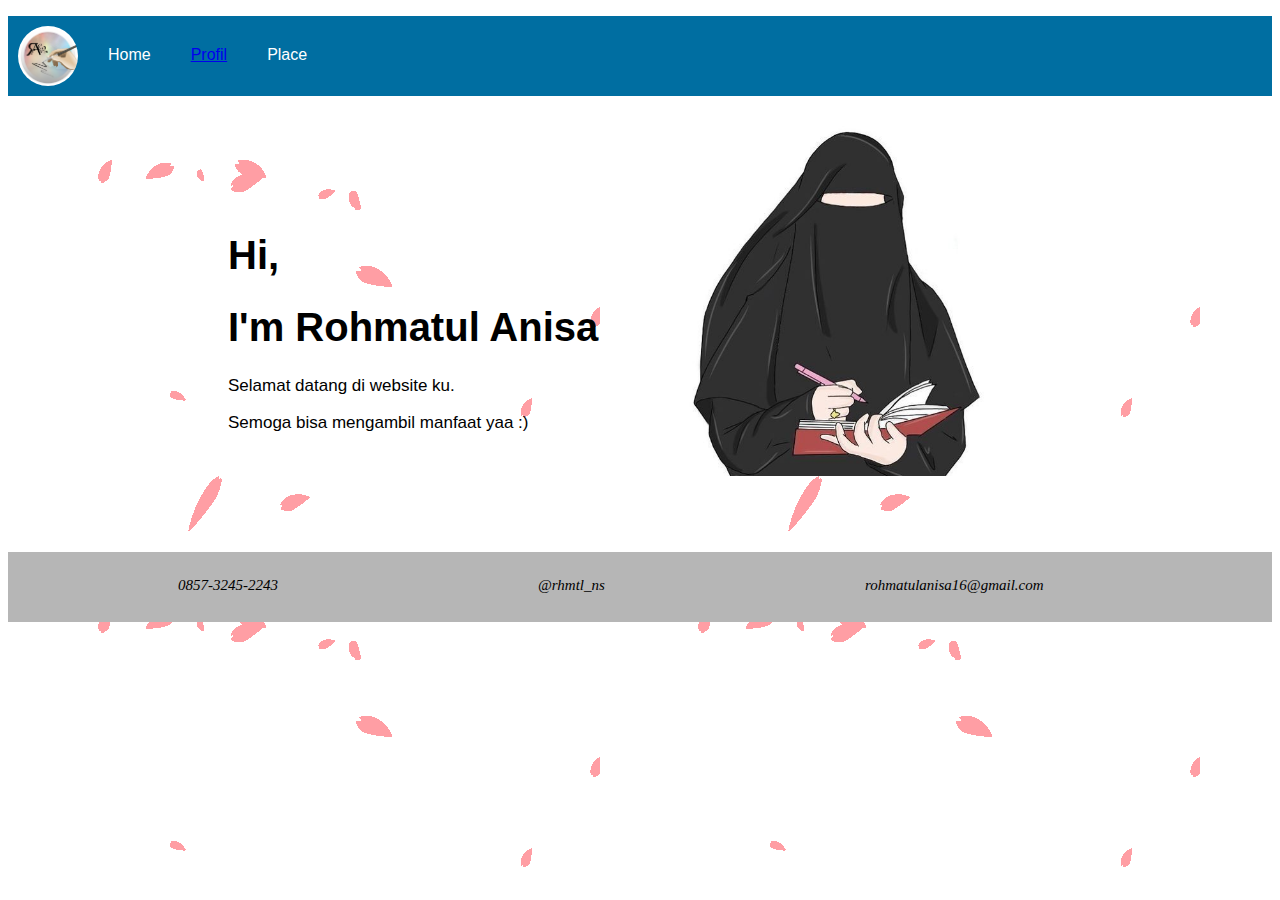
<file: index.html>
<!DOCTYPE html>
<html>
    <head>
        <meta charsheet="utf-8">
        <title>Tarim</title>
        <link rel="stylesheet" href="Style.css">
    </head>
  
    <body>
        <div class="header">
            <div class="header-logo"><img src="R.A.png""></div>
            <div class="header-list">
                <ul>
                    <li>Home</li>
                    <li><a href="profil.html">Profil</a></li>
                    <li>Place</li>
                </ul>
            </div>
        </div>
    
        <div class="main">
            <img src="asiqui.jpg">
            <div class="contents">
                <h1><b>Hi,</b></h1>
                <h1><b>I'm Rohmatul Anisa</b></h1>
                <p>Selamat datang di website ku.</p>
                <p>Semoga bisa mengambil manfaat yaa :) </p>
            </div>
        </div>

        <div class="footer">
            <div class="footer-list">
                <ul>
                    <li><i class="fab fa-whatsapp-square">0857-3245-2243</i></li>
                    <li><i class="fab fa-instagram-square">@rhmtl_ns</i></li>
                    <li><i class="fas fa-envelope">rohmatulanisa16@gmail.com</i></li>
                </ul>
            </div>
        </div>
    </body>
</html>
</file>
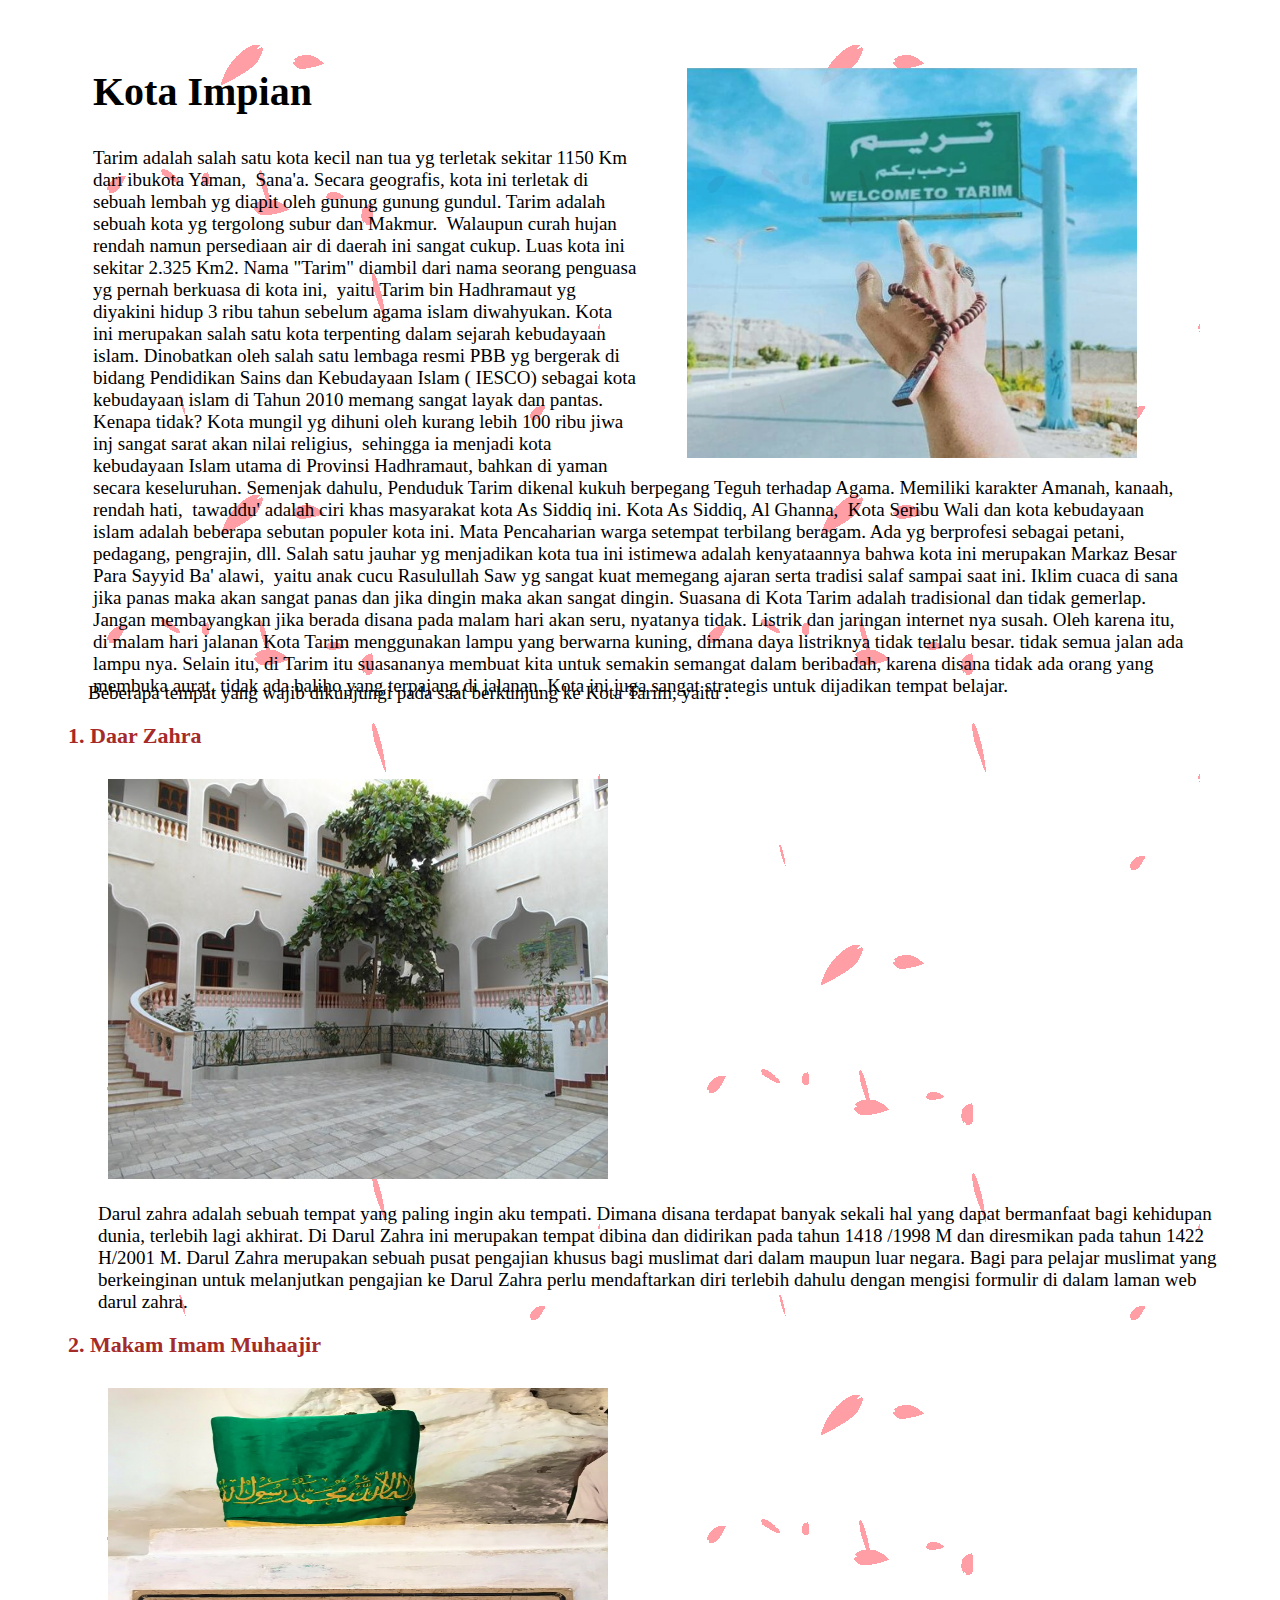
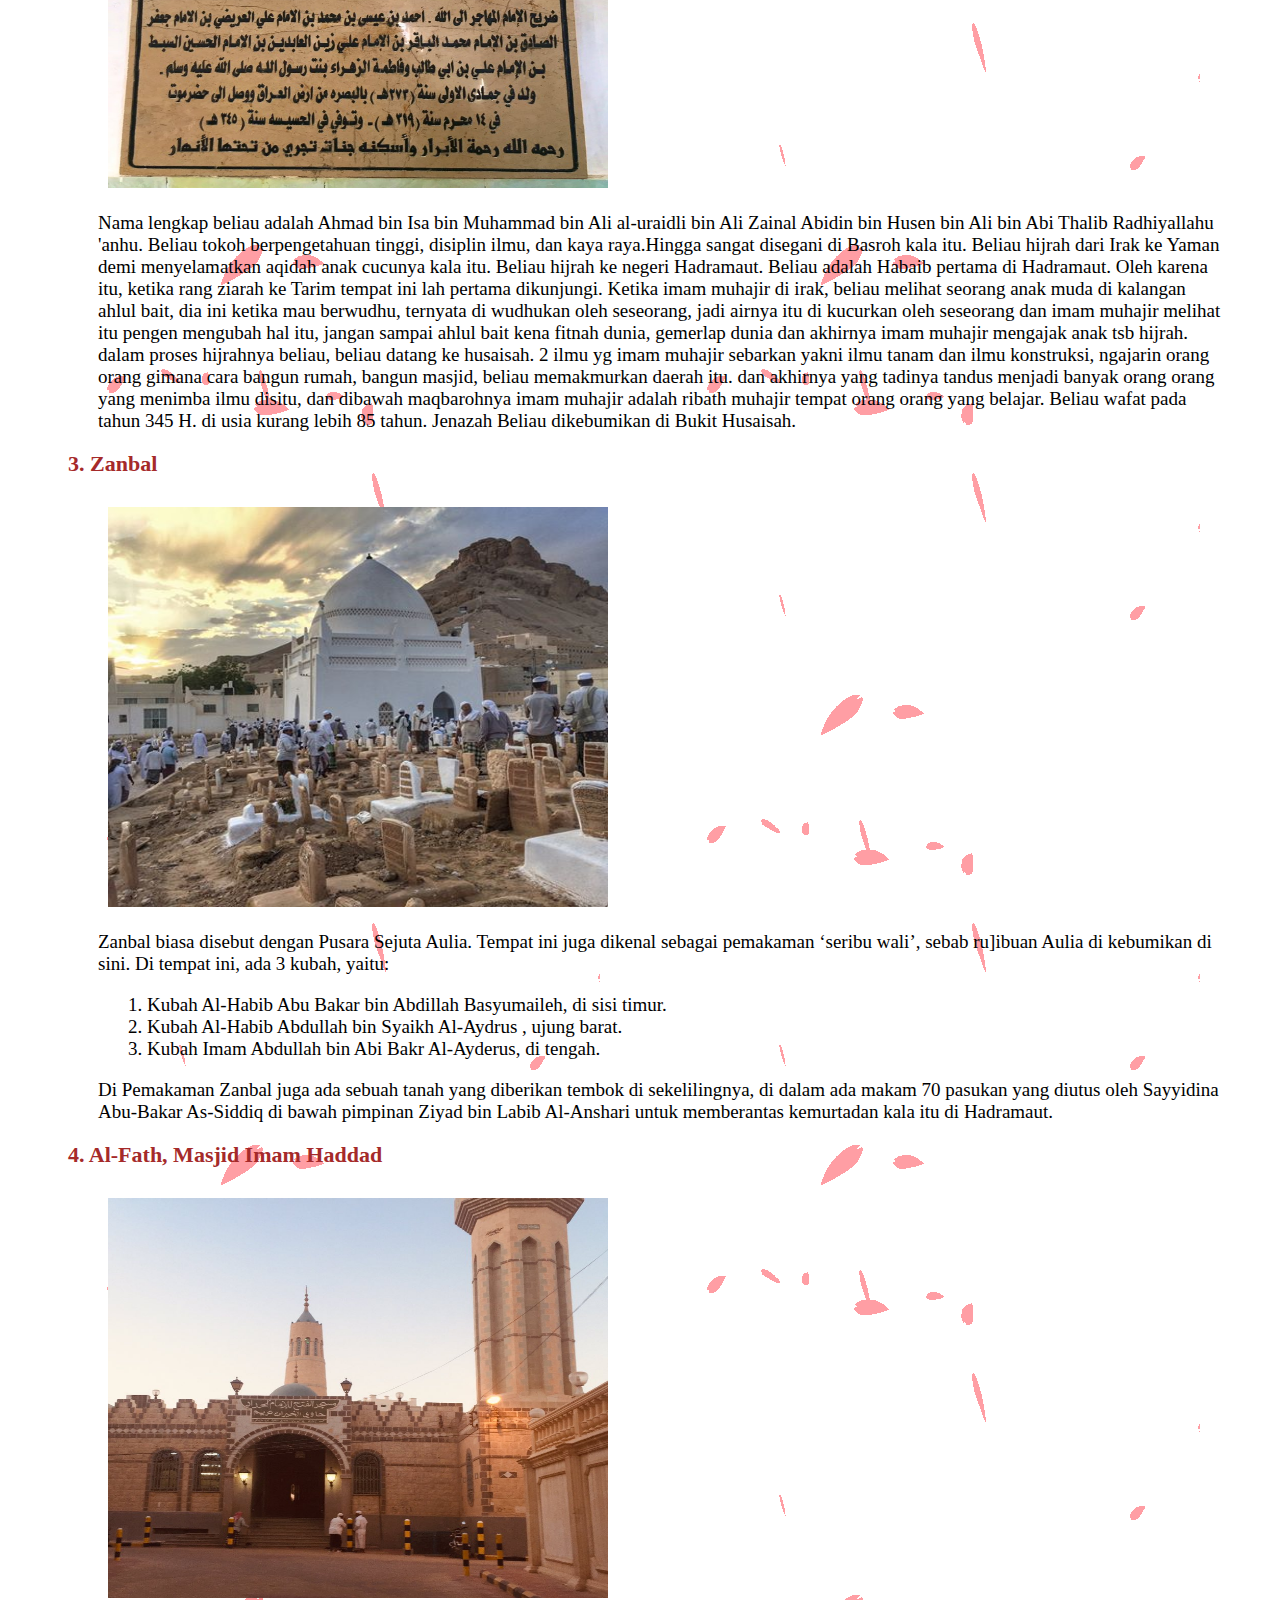
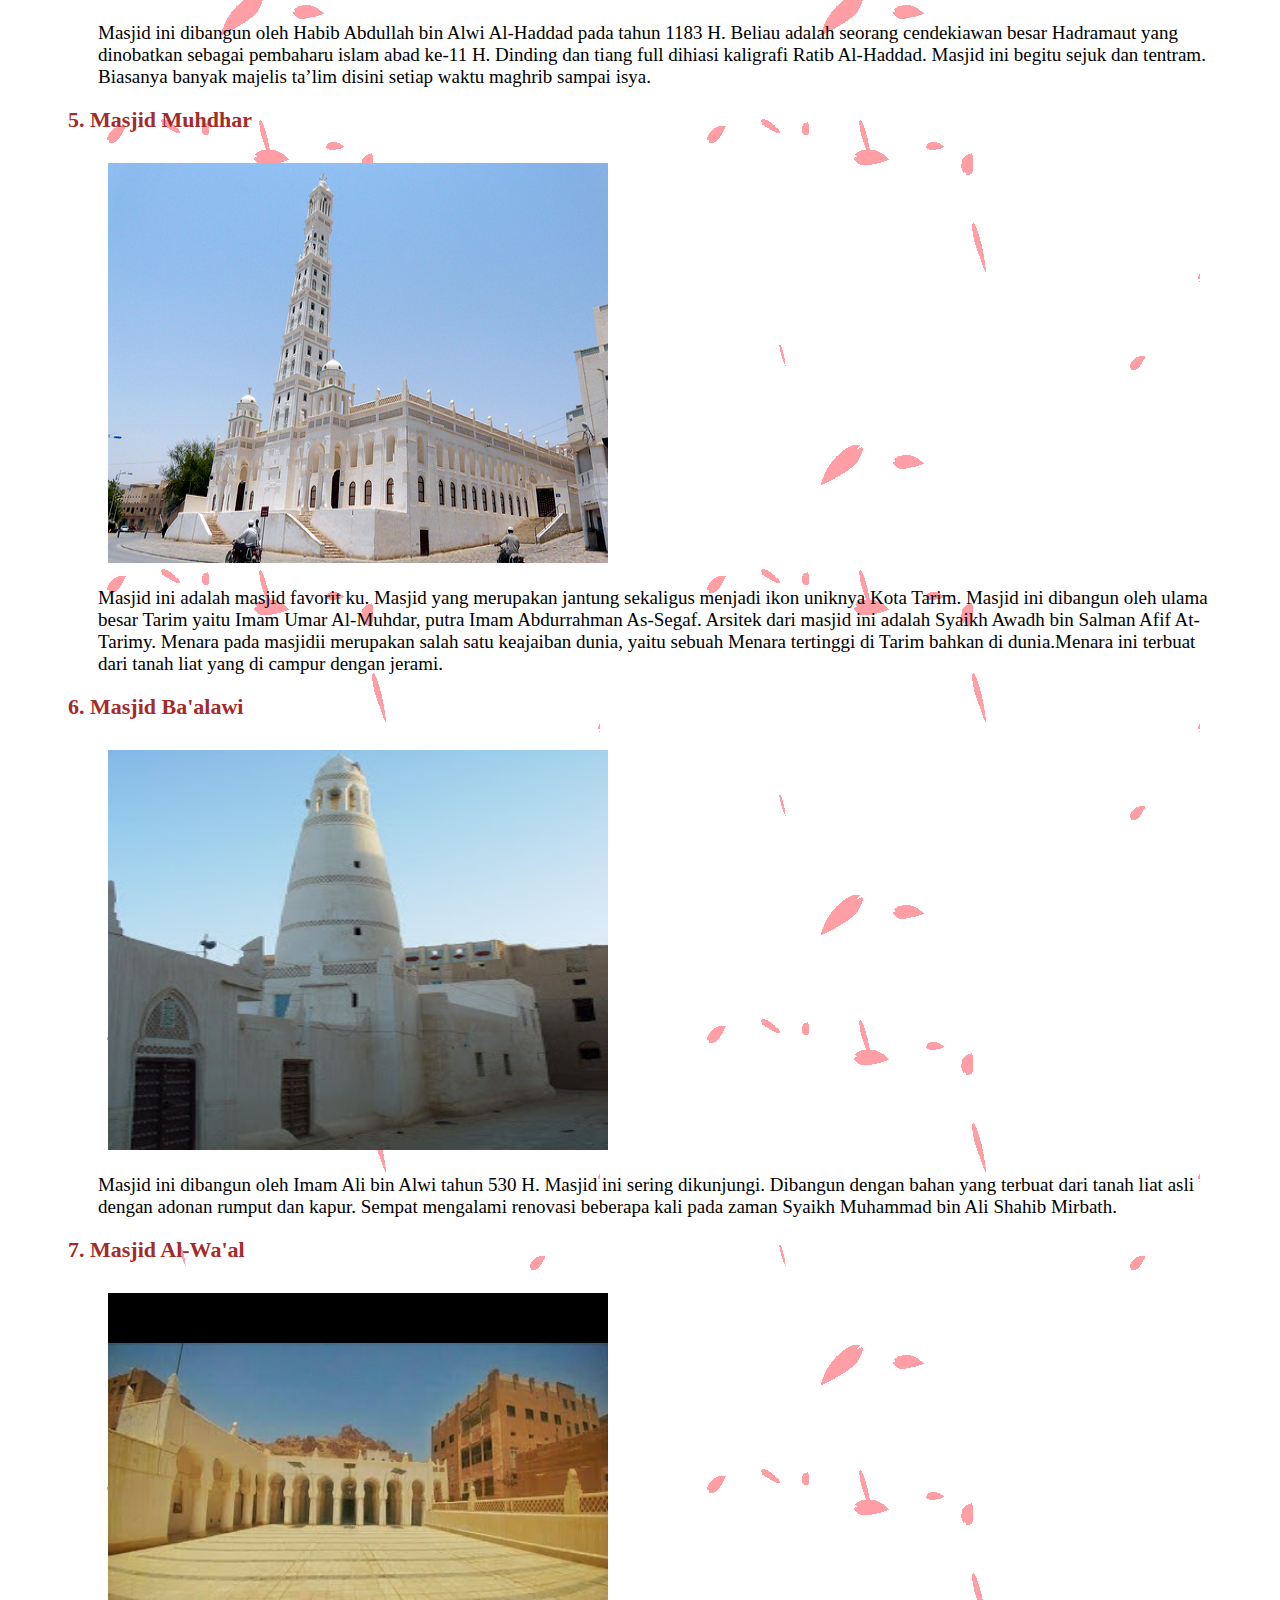
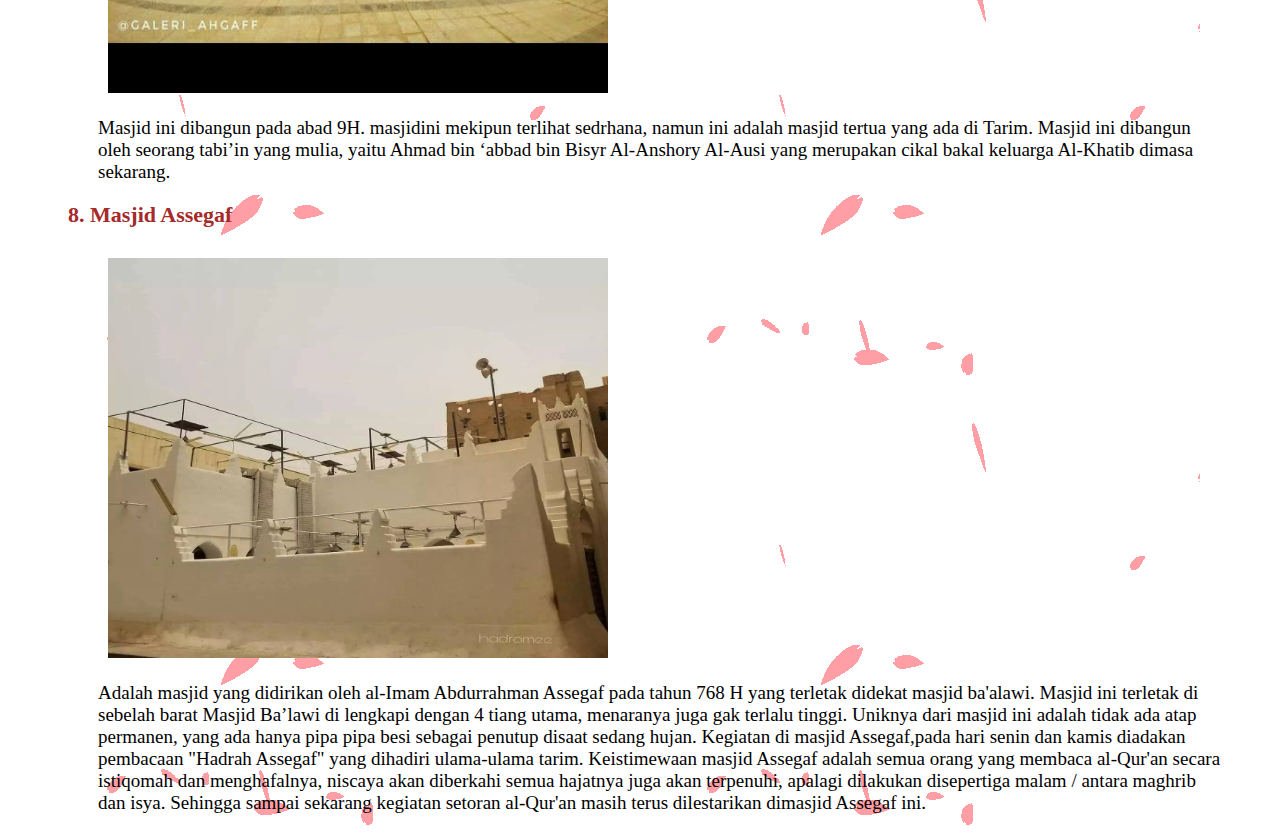
<file: profil.html>
<!DOCTYPE html>
<html>
    <head>
        <meta charsheet="utf-8">
        <title>Tarim</title>
        <link rel="stylesheet" href="PROFIL.css">
    </head>

    <body>
        <div class="main">
            <img src="gbrawal.jpg">
            <h1>Kota Impian</h1>
            <p>Tarim adalah salah satu kota kecil nan tua yg terletak sekitar 1150 Km dari ibukota Yaman,  Sana'a. Secara geografis, kota ini terletak di sebuah lembah yg diapit oleh gunung gunung gundul. Tarim adalah sebuah kota yg tergolong subur dan Makmur.  Walaupun curah hujan rendah namun persediaan air di daerah ini sangat cukup. Luas kota ini sekitar 2.325 Km2. Nama "Tarim" diambil dari nama seorang penguasa yg pernah berkuasa di kota ini,  yaitu Tarim bin Hadhramaut yg diyakini hidup 3 ribu tahun sebelum agama islam diwahyukan. Kota ini merupakan salah satu kota terpenting dalam sejarah kebudayaan islam. Dinobatkan oleh salah satu lembaga resmi PBB yg bergerak di bidang Pendidikan Sains dan Kebudayaan Islam ( IESCO) sebagai kota kebudayaan islam di Tahun 2010 memang sangat layak dan pantas.  Kenapa tidak? Kota mungil yg dihuni oleh kurang lebih 100 ribu jiwa inj sangat sarat akan nilai religius,  sehingga ia menjadi kota kebudayaan Islam utama di Provinsi Hadhramaut, bahkan di yaman secara keseluruhan. Semenjak dahulu, Penduduk Tarim dikenal kukuh berpegang Teguh terhadap Agama. Memiliki karakter Amanah, kanaah, rendah hati,  tawaddu' adalah ciri khas masyarakat kota As Siddiq ini. Kota As Siddiq, Al Ghanna,  Kota Seribu Wali dan kota kebudayaan islam adalah beberapa sebutan populer kota ini. Mata Pencaharian warga setempat terbilang beragam. Ada yg berprofesi sebagai petani, pedagang, pengrajin, dll. Salah satu jauhar yg menjadikan kota tua ini istimewa adalah kenyataannya bahwa kota ini merupakan Markaz Besar Para Sayyid Ba' alawi,  yaitu anak cucu Rasulullah Saw yg sangat kuat memegang ajaran serta tradisi salaf sampai saat ini. Iklim cuaca di sana jika panas maka akan sangat panas dan jika dingin maka akan sangat dingin. Suasana di Kota Tarim adalah tradisional dan tidak gemerlap. Jangan membayangkan jika berada disana pada malam hari akan seru, nyatanya tidak. Listrik dan jaringan internet nya susah. Oleh karena itu, di malam hari jalanan Kota Tarim menggunakan lampu yang berwarna kuning, dimana daya listriknya tidak terlalu besar. tidak semua jalan ada lampu nya. Selain itu, di Tarim itu suasananya membuat kita untuk semakin semangat dalam beribadah, karena disana tidak ada orang yang membuka aurat, tidak ada baliho yang terpajang di jalanan. Kota ini juga sangat strategis untuk dijadikan tempat belajar. </p>
            <!--Tempat yang wajib dikunjungi-->
        </div>
        <div class="main-list">
            <p>Beberapa tempat yang wajib dikunjungi pada saat berkunjung ke Kota Tarim, yaitu :</p>
            <ul>
                <li><span><b>1. Daar Zahra</b></span>
                    <ul>
                        <li><img src="DaruzZahro.jpg"></li>
                        <li>
                        <p>Darul zahra adalah sebuah tempat yang paling ingin aku tempati. Dimana disana terdapat banyak sekali hal yang dapat bermanfaat bagi kehidupan dunia, terlebih lagi akhirat. Di Darul Zahra ini merupakan tempat dibina dan didirikan pada tahun 1418 /1998 M dan diresmikan pada tahun 1422 H/2001 M. Darul Zahra merupakan sebuah pusat pengajian khusus bagi muslimat dari dalam maupun luar negara. Bagi para pelajar muslimat yang berkeinginan untuk melanjutkan pengajian ke Darul Zahra perlu mendaftarkan diri terlebih dahulu dengan mengisi formulir di dalam laman web darul zahra.</p>
                        </li>
                    </ul>
                </li>
                <li><span><b>2. Makam Imam Muhaajir</b></span>
                    <ul>
                        <li><img src="makamimammuhajir.jpg"></li>
                        <li>
                            <p>Nama lengkap beliau adalah Ahmad bin Isa bin Muhammad bin Ali al-uraidli bin Ali Zainal Abidin bin Husen bin Ali bin Abi Thalib Radhiyallahu 'anhu. Beliau tokoh berpengetahuan tinggi, disiplin ilmu, dan kaya raya.Hingga sangat disegani di Basroh kala itu. Beliau hijrah dari Irak ke Yaman demi menyelamatkan aqidah anak cucunya kala itu. Beliau hijrah ke negeri Hadramaut. Beliau adalah Habaib pertama di Hadramaut. Oleh karena itu, ketika rang ziarah ke Tarim tempat ini lah pertama dikunjungi. Ketika imam muhajir di irak, beliau melihat seorang anak muda di kalangan ahlul bait, dia ini ketika mau berwudhu, ternyata di wudhukan oleh seseorang, jadi airnya itu di kucurkan oleh seseorang dan imam muhajir melihat itu pengen mengubah hal itu, jangan sampai ahlul bait kena fitnah dunia, gemerlap dunia dan akhirnya imam muhajir mengajak anak tsb hijrah. dalam proses hijrahnya beliau, beliau datang ke husaisah. 2 ilmu yg imam muhajir sebarkan yakni ilmu tanam dan ilmu konstruksi, ngajarin orang orang gimana cara bangun rumah, bangun masjid, beliau memakmurkan daerah itu. dan akhirnya yang tadinya tandus menjadi banyak orang orang yang menimba ilmu disitu, dan dibawah maqbarohnya imam muhajir adalah ribath muhajir tempat orang orang yang belajar. Beliau wafat  pada tahun 345 H. di usia kurang lebih 85 tahun. Jenazah Beliau dikebumikan di Bukit Husaisah.</p>
                        </li>
                    </ul>
                </li>
                <li><span><b>3. Zanbal</b></span>
                    <ul>
                        <li><img src="zanbal.jpg"></li>
                        <li>
                            <p>Zanbal biasa disebut dengan Pusara Sejuta Aulia. Tempat ini juga dikenal sebagai pemakaman ‘seribu wali’, sebab ru]ibuan Aulia di kebumikan di sini. Di tempat ini, ada 3 kubah, yaitu:</p>
                            <ul>
                                <li>1. Kubah Al-Habib Abu Bakar bin Abdillah Basyumaileh, di sisi timur.</li>
                                <li>2. Kubah Al-Habib Abdullah bin Syaikh Al-Aydrus , ujung barat.</li>
                                <li>3. Kubah Imam Abdullah bin Abi Bakr Al-Ayderus, di tengah.</li>
                            </ul>
                            <p>Di Pemakaman Zanbal juga ada sebuah tanah yang diberikan tembok di sekelilingnya, di dalam ada makam 70 pasukan yang diutus oleh Sayyidina Abu-Bakar As-Siddiq di bawah pimpinan Ziyad bin Labib Al-Anshari untuk memberantas kemurtadan kala itu di Hadramaut.</p>
                        </li>
                    </ul>
                </li>
                <li><span><b>4. Al-Fath, Masjid Imam Haddad</b></span>
                    <ul>
                        <li><img src="masjidimamhadad.jpg"></li>
                        <li>
                            <p>Masjid ini dibangun oleh Habib Abdullah bin Alwi Al-Haddad pada tahun 1183 H. Beliau adalah seorang cendekiawan besar Hadramaut yang dinobatkan sebagai pembaharu islam abad ke-11 H. Dinding dan tiang full dihiasi kaligrafi Ratib Al-Haddad. Masjid ini begitu sejuk dan tentram. Biasanya banyak majelis ta’lim disini setiap waktu maghrib sampai isya.</p>
                        </li>
                    </ul>
                </li>
                <li><span><b>5. Masjid Muhdhar</b></span>
                    <ul>
                        <li><img src="almuhdor.jpg"></li>
                        <li>
                            <p>Masjid ini adalah masjid favorit ku. Masjid yang merupakan jantung sekaligus menjadi ikon uniknya Kota Tarim. Masjid ini dibangun oleh ulama besar Tarim yaitu Imam Umar Al-Muhdar, putra Imam Abdurrahman As-Segaf. Arsitek dari masjid ini adalah Syaikh Awadh bin Salman Afif At-Tarimy. Menara pada masjidii merupakan salah satu keajaiban dunia, yaitu sebuah Menara tertinggi di Tarim bahkan di dunia.Menara ini terbuat dari tanah liat yang di campur dengan jerami.</p>
                        </li>
                    </ul>
                </li>
                <li><span><b>6. Masjid Ba'alawi</b></span>
                    <ul>
                        <li><img src="baalawi.jpg"></li>
                        <li>
                            <p>Masjid ini dibangun oleh Imam Ali bin Alwi tahun 530 H. Masjid ini sering dikunjungi. Dibangun dengan bahan yang terbuat dari tanah liat asli dengan adonan rumput dan kapur. Sempat mengalami renovasi beberapa kali pada zaman Syaikh Muhammad bin Ali Shahib Mirbath.</p>
                        </li>
                    </ul>
                </li>
                <li><span><b>7. Masjid Al-Wa'al</b></span>
                    <ul>
                        <li><img src="alwaal.jpg"></li>
                        <li>
                            <p>Masjid ini dibangun pada abad 9H. masjidini mekipun terlihat sedrhana, namun ini adalah masjid tertua yang ada di Tarim. Masjid ini dibangun oleh seorang tabi’in yang mulia, yaitu Ahmad bin ‘abbad bin Bisyr Al-Anshory Al-Ausi yang merupakan cikal bakal keluarga Al-Khatib dimasa sekarang.</p>
                        </li>
                    </ul>
                </li>
                <li><span><b>8. Masjid Assegaf</b></span>
                    <ul>
                        <li><img src="masjidasegaf.jpeg"></li>
                        <li>
                            <p>Adalah masjid yang didirikan oleh al-Imam Abdurrahman Assegaf pada tahun 768 H yang terletak didekat masjid ba'alawi. Masjid ini terletak di sebelah barat Masjid Ba’lawi di lengkapi dengan 4 tiang utama, menaranya juga gak terlalu tinggi. Uniknya dari masjid ini adalah tidak ada atap permanen, yang ada hanya pipa pipa besi sebagai penutup disaat sedang hujan. Kegiatan di masjid Assegaf,pada hari senin dan kamis diadakan pembacaan "Hadrah Assegaf" yang dihadiri ulama-ulama tarim. Keistimewaan masjid Assegaf adalah semua orang yang membaca al-Qur'an secara istiqomah dan menghafalnya, niscaya akan diberkahi semua hajatnya juga akan terpenuhi, apalagi dilakukan disepertiga malam / antara maghrib dan isya. Sehingga sampai sekarang kegiatan setoran al-Qur'an masih terus dilestarikan dimasjid Assegaf ini.</p>
                        </li>
                    </ul>
                </li>
            </ul>
        </div>
    </body>
</html>
</file>
<file: Style.css>
body{
    background: url('bckggrk.gif') ;
    background-size: auto;
}

.header{
    background-color: rgb(0, 110, 161);
    height: 80px;
}

.header-logo{
    float: left;
}

.header-logo img{
    margin: 10px;
    width: 60px;
    height: 60px;
    border-radius: 40px;
}
  
.header-list li{
    list-style: none;
    margin: 20px 10px;
    padding: 10px;
    float: left;
    color:white;
    font-family: Arial, Helvetica, sans-serif;
}
 
.main{
    height: 440px;  
}

.contents{
    float: left;
    margin: 110px 0px 50px 220px;
}

.contents h1{
    font-family:'Segoe UI', Tahoma, Geneva, Verdana, sans-serif;
    font-size: 40px;
}

.contents p{
    font-family: Arial, Helvetica, sans-serif;
    font-size: 17px;
}

a:visited{
    color: white;
}

a:hover{
    color:rgb(99, 218, 125);
}

div img{
    width: 360px; height: 360px;
    margin: 20px 250px 5px 0px;
    float: right;
}

.footer{
    height: 70px;
    background-color: rgb(182, 182, 182);
}

.footer-list li{
    margin: 25px 130px;
    float: left;
    list-style: none;
    color: black;
    font-size: 15px;
    font-family: Avenir-Next;
}
  
.selected{
    color: green;
}
</file>
<file: PROFIL.css>
body{
    background: url('bckggrk.gif')
}

.main{
    margin: 5px 5px;
    padding: 10px 80px;
    height: 330px;  
}

.main h1{
    color:black;
    font-size: 40px;
    font-family: serif;
    margin: 50px 0px 0px 0px;
    height: 60px;
    text-align:left;
}

.main p{
    font-size: 19px;
}
 
.main img{
    width: 450px;
    height: 390px;
    float: right;
    padding: 50px 50px 10px 50px;
    opacity: 0.9;
}

.main-list{
    padding-top: 300px;
}

.main-list p{
    font-size: 19px;
    font-family: 'Times New Roman', Times, serif;
    margin-left: 80px;
}

.main-list li{
    list-style: none;
}

.main-list li p{
    font-family:'Times New Roman', Times, serif;
    font-size: 19px;
    list-style: none;
    margin-left: 10px;
    margin-right: 50px;
    float: left;
}

.main-list li ul li{
    font-size: 19px;
}

.main-list img{
    float:none;
    width: 500px;
    height: 400px;
    padding: 30px 20px 0px 20px;
}

.main-list span{
    color: brown;
    font-size: 22px;
    padding: 0px 0px 20px 20px;
}
</file>
